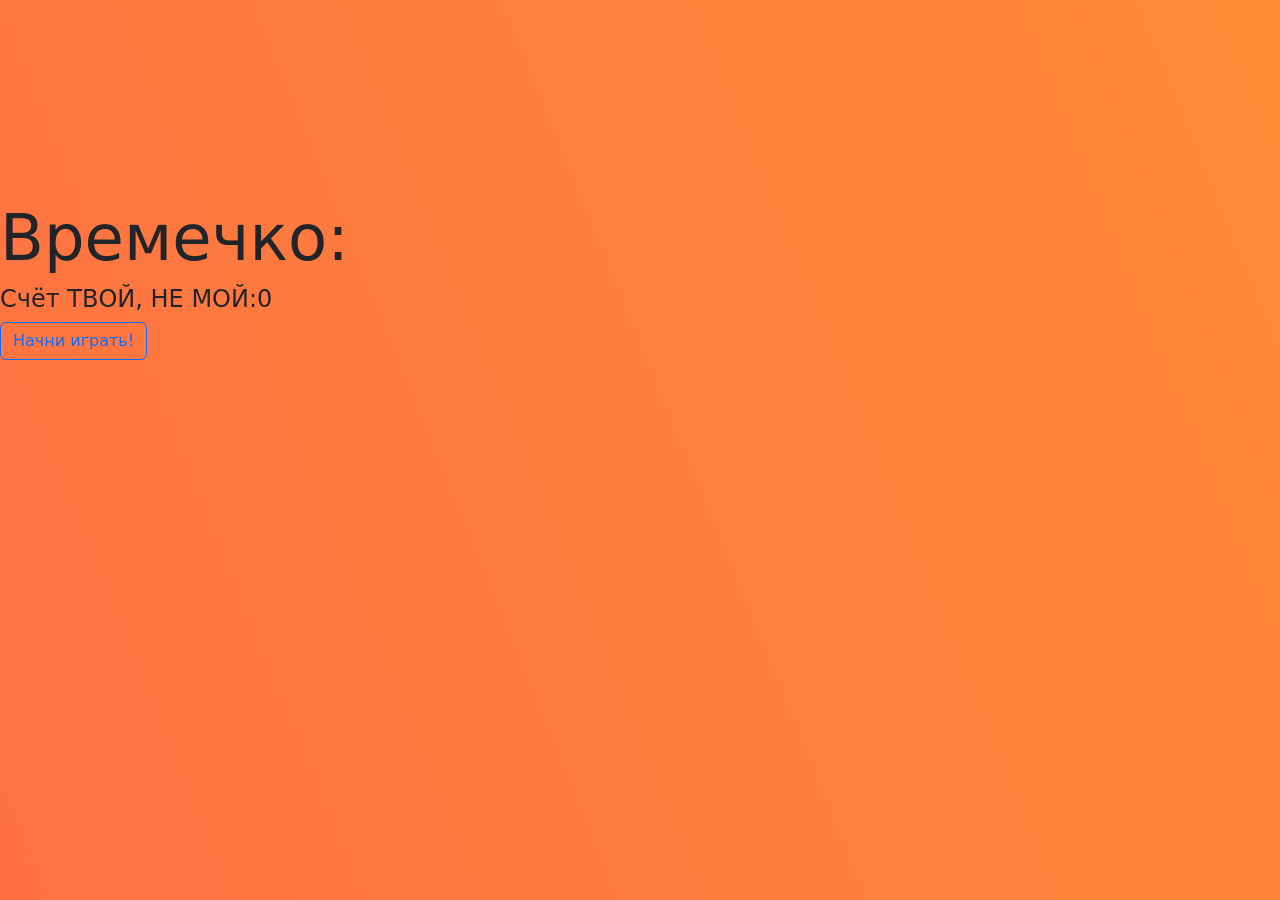
<file: sobery2-main/index.html>
<!DOCTYPE html>
<html>
<head>
    <meta charset="utf-8">
    <meta name="viewport" content="width=device-width, initial-scale=1">
    <link href="https://cdn.jsdelivr.net/npm/bootstrap@5.1.3/dist/css/bootstrap.min.css" rel="stylesheet" integrity="sha384-1BmE4kWBq78iYhFldvKuhfTAU6auU8tT94WrHftjDbrCEXSU1oBoqyl2QvZ6jIW3" crossorigin="anonymous">
    <title></title>
    <style type="text/css">
        .body1 {
            background-image: url(ror2.png);
        }
        .item {
            width: 150px;
            height: 150px;
            background-size:100%;
            background-repeat: no-repeat;
            margin-top: 20px;
            margin-left: 20px;
        }
        .row {
            display: flex;
            flex-wrap: wrap;
            height: 200px;
            width: 800px;
            margin-left: auto;
            margin-right: auto;
        }
        
    </style>
</head>
<body class="body1">
    <div class="row">
    </div>
    <h2 style="font-size: 4rem;" class="time1">Времечко: <span class="timerS"></span></h1>
    <h1 class="time" style="font-size: 1.5rem;">Счёт ТВОЙ, НЕ МОЙ:<span class="score">0</span></h1>
    <button class="btn btn-outline-primary">Начни играть!</button>
    <script type="text/javascript">
    //див-родитель
    let row = document.querySelector(".row");
    let timerS = document.querySelector('.timerS')
    let body1 = document.querySelector('.body1')
    let btn = document.querySelector('.btn')
    let time = document.querySelector(".time")
    let time1 = document.querySelector(".time1")
    let score = 0
    let timer = 8000
    let scoreS = document.querySelector('.score')

    let getRandom = function(arg) {
        let random = Math.random() * arg;
        let round = Math.round(random)
        return round
    }
    let fTime = function() {
        timer = timer - 1000
        timerS.innerHTML = timer/1000
        if (timer<=0) {
            timerS.style.display = "none"
        }
    }

    let check = 0

    //хранение картинок
    let images = ["Wisp.webp", "naem.webp", "trap.webp", "hunter.png", "Жирный.webp", "Imp.webp", "Wisp.webp", "naem.webp", "trap.webp", "hunter.png", "Жирный.webp", "Imp.webp"];

    btn.onclick = function() {
        btn.style.display = "none"
        setInterval(fTime, 1000)
        let stopGame = function() {
            row.style.display = "none"    
            time.style.display = "none"
            time1.style.display = "none"
            body1.style.backgroundImage = "url(maxresdefault.jpg)"
            body1.style.backgroundSize = "100%"
            if(score==6) {
                alert('ура победа. ОООО ВЕЛИКИЙ СУП НАВАРИЛИ')
            }
            if (score<6) {
                alert('Ну ты попуск конечно... БОтиха')
            }
        }
    setTimeout(stopGame, timer)
    
// document.querySelectorAll(".pokemon1")[0].style.opacity="0";
// document.querySelectorAll(".pokemon1")[1].style.opacity="0";
// if(box.name == "2.png")
// box.classList.add("pokemon2")
    for(let i=0; i<12; i=i+1) {
        
       let num = getRandom(images.length-1); // Сохраняю рандом в переменную

       let box = document.createElement('div');
       row.appendChild(box);
       box.classList.add('item');
       
       box.name = images[num]
       box.style.backgroundImage = "url(" + images[num] + ")"
       images.splice(num, 1)
            
        let boxOnclickOpti = function(name , classarg,) {
            if(box.name == name) {
                box.style.border = "4px solid orange"
                box.classList.add(classarg)
                box.onclick = null;
                check = check + 1;
                console.log(check)
                box.style.transition = "1s";
                if(check==2) {
                    document.querySelectorAll("."+classarg)[0].style.opacity="0";
                    document.querySelectorAll("."+classarg)[1].style.opacity="0";
                    check=0
                    score = score + 1;
                    scoreS.innerHTML = score
                }
            }
        }


            box.onclick = function() {
                boxOnclickOpti("Wisp.webp","pokemon1")
                boxOnclickOpti("naem.webp","pokemon2")
                boxOnclickOpti("trap.webp","pokemon3")
                boxOnclickOpti("hunter.png","pokemon4")
                boxOnclickOpti("Жирный.webp","pokemon5")
                boxOnclickOpti("Imp.webp","pokemon6")
                
                }
            }
        }    


    </script>
</body>
</html>
</file>
